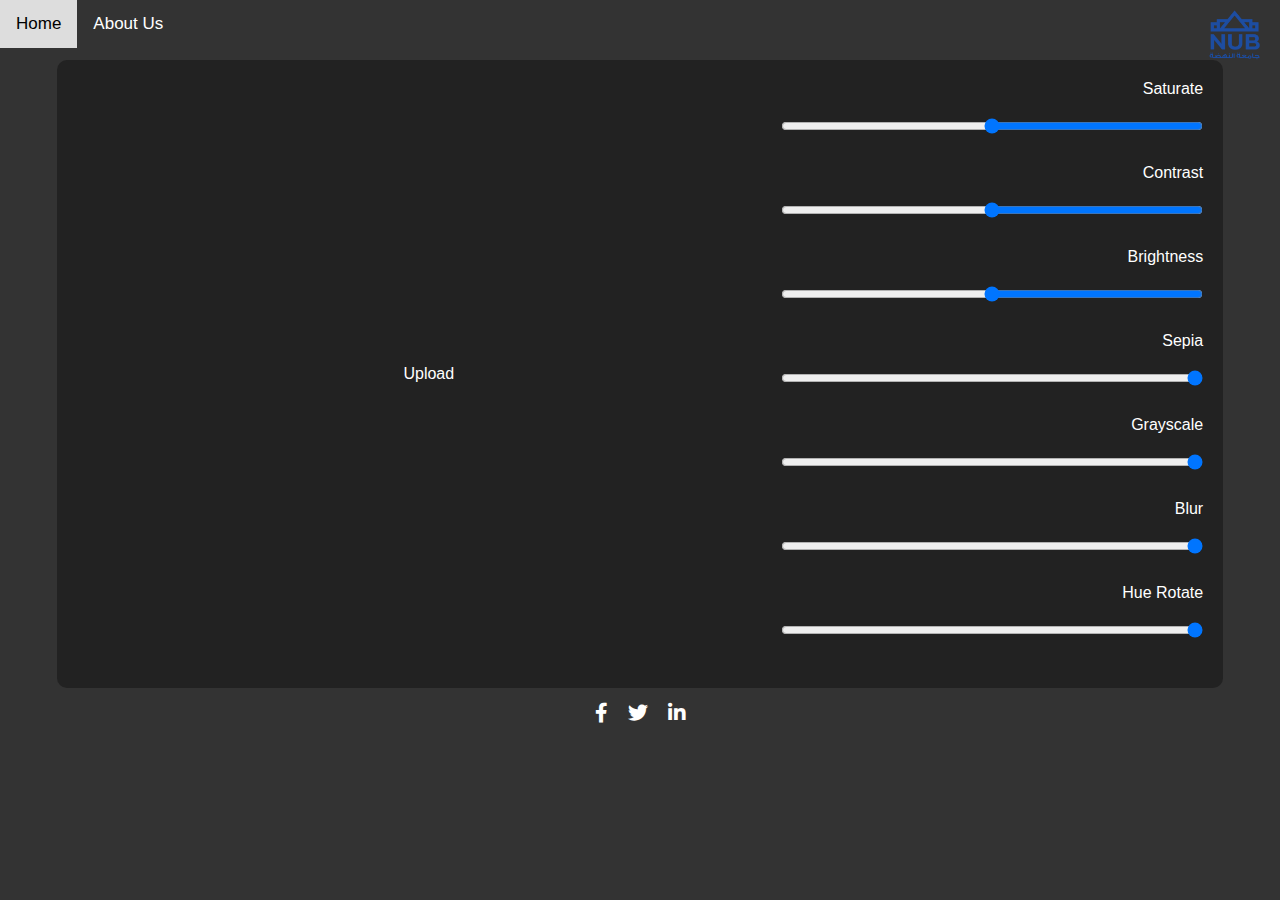
<file: index.html>
<!DOCTYPE html>
<html lang="en">
<head>
    <meta charset="UTF-8">
    <title>Photo editor</title>
    <link rel="icon" href="img/logo.png">
  </head>
    <link rel="stylesheet" href="styel.css">
    <link rel="stylesheet" href="https://cdnjs.cloudflare.com/ajax/libs/font-awesome/5.15.3/css/all.min.css" />
</head>
<body>
    <div class="navbar">
        <a href="index.html">Home</a>
        <a href="aboutUs.html">About Us</a>
         <img src="img/logo.png" alt="Logo">
       
      </div>
    <div class="container">
        <div class="img">
            <div class="img-box">
                <img id="img">
                <canvas id="canvas"></canvas>
            </div>
            <div class="upload">
                <label for="upload">Upload</label>
                <input type="file" id="upload">
            </div>
        </div>
        <div class="filters">
            <ul>
                <li>
                    <label for="saturate">Saturate</label>
                    <input type="range" id="saturate" min="0" max="200" value="100">
                </li>
                <li>
                    <label for="contrast">Contrast</label>
                    <input type="range" id="contrast" min="0" max="200" value="100">
                </li>
                <li>
                    <label for="brightness">Brightness</label>
                    <input type="range" id="brightness" min="0" max="200" value="100">
                </li>
                <li>
                    <label for="sepia">Sepia</label>
                    <input type="range" id="sepia" min="0" max="200" value="0">
                </li>
                <li>
                    <label for="grayscale">Grayscale</label>
                    <input type="range" id="grayscale" step="0.1" min="0" max="1" value="0">
                </li>
                <li>
                    <label for="blur">Blur</label>
                    <input type="range" id="blur" step="0.1" min="0" max="10" value="0">
                </li>
                <li>
                    <label for="hue-rotate">Hue Rotate</label>
                    <input type="range" id="hue-rotate"  min="0" max="350" value="0">
                </li>
                <li>
                    <a download="image" id="download">Download</a>
                    <span onclick="resetValue()">Reset</span>
                </li>
            </ul>
        </div>
    </div>

    <div class="social-media-bar">
        <a href="https://web.facebook.com/profile.php?id=100084526298295" target="_blank" class="social-media-icon"><i class="fab fa-facebook-f"></i></a>
        <a href="https://twitter.com/Mo7amedHM1" class="social-media-icon" target="_blank"><i class="fab fa-twitter"></i></a>
        <a href="https://www.linkedin.com/in/mohamed-hanafy-2a680a249/" class="social-media-icon" target="_blank"><i class="fab fa-linkedin-in"></i></a>
      </div>

    <script src="main.js"></script>
</body>
</html>
</file>
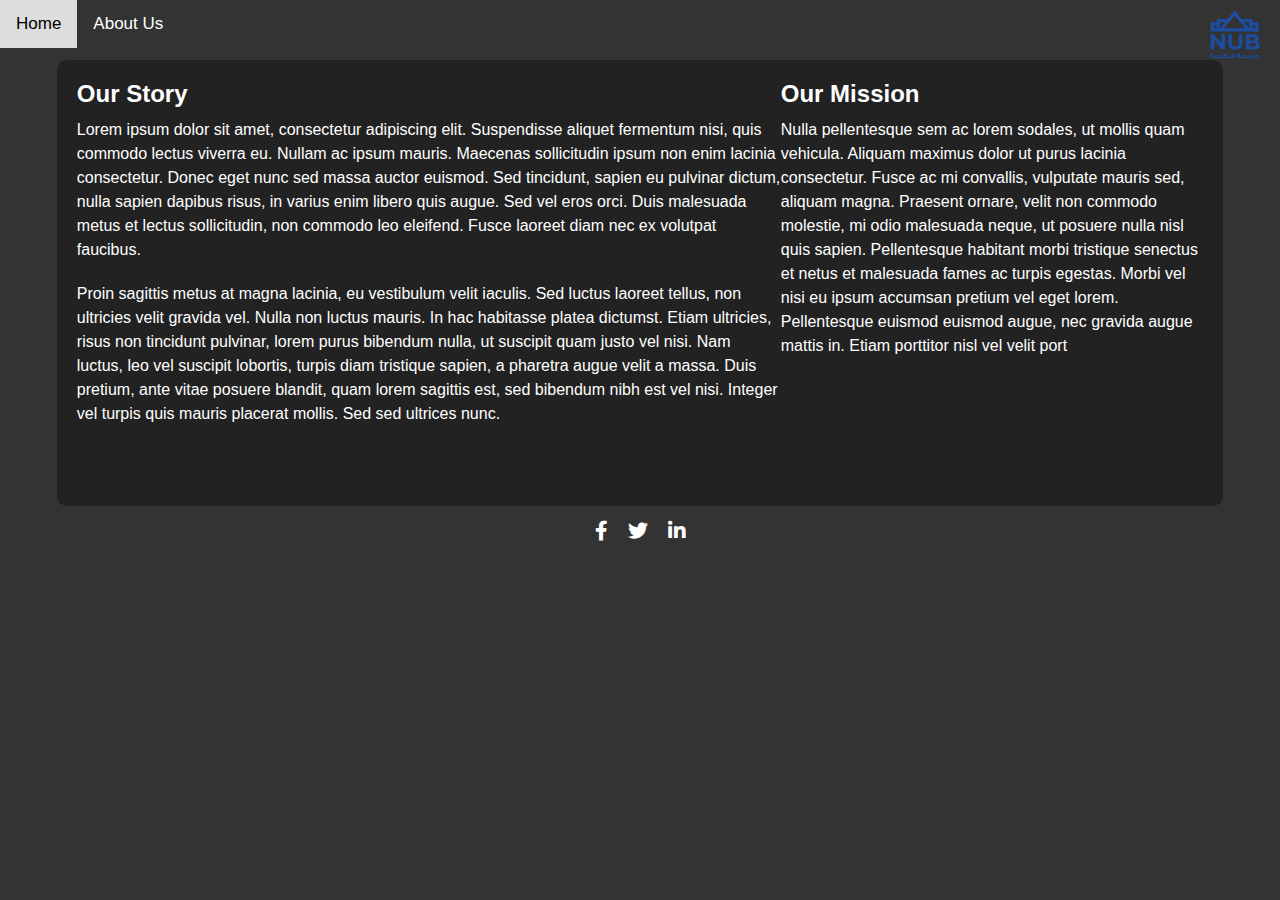
<file: aboutUs.html>
<!DOCTYPE html>
<html lang="en">
<head>
    <meta charset="UTF-8">
    <title>Photo editor</title>
    <link rel="icon" href="img/logo.png">
    <link rel="stylesheet" href="styel.css">
    <link rel="stylesheet" href="https://cdnjs.cloudflare.com/ajax/libs/font-awesome/5.15.3/css/all.min.css" />
</head>
<body>
    <div class="navbar">
        <a href="index.html">Home</a>
        <a href="">About Us</a>
        <img src="img/logo.png" alt="Logo">
      </div>
      <div class="container">
		<section class="section">
			<h2>Our Story</h2>
			<p>Lorem ipsum dolor sit amet, consectetur adipiscing elit. Suspendisse aliquet fermentum nisi, quis commodo lectus viverra eu. Nullam ac ipsum mauris. Maecenas sollicitudin ipsum non enim lacinia consectetur. Donec eget nunc sed massa auctor euismod. Sed tincidunt, sapien eu pulvinar dictum, nulla sapien dapibus risus, in varius enim libero quis augue. Sed vel eros orci. Duis malesuada metus et lectus sollicitudin, non commodo leo eleifend. Fusce laoreet diam nec ex volutpat faucibus.</p>
			<p>Proin sagittis metus at magna lacinia, eu vestibulum velit iaculis. Sed luctus laoreet tellus, non ultricies velit gravida vel. Nulla non luctus mauris. In hac habitasse platea dictumst. Etiam ultricies, risus non tincidunt pulvinar, lorem purus bibendum nulla, ut suscipit quam justo vel nisi. Nam luctus, leo vel suscipit lobortis, turpis diam tristique sapien, a pharetra augue velit a massa. Duis pretium, ante vitae posuere blandit, quam lorem sagittis est, sed bibendum nibh est vel nisi. Integer vel turpis quis mauris placerat mollis. Sed sed ultrices nunc. </p>
		</section>
		
		<section class="section">
			<h2>Our Mission</h2>
			<p>Nulla pellentesque sem ac lorem sodales, ut mollis quam vehicula. Aliquam maximus dolor ut purus lacinia consectetur. Fusce ac mi convallis, vulputate mauris sed, aliquam magna. Praesent ornare, velit non commodo molestie, mi odio malesuada neque, ut posuere nulla nisl quis sapien. Pellentesque habitant morbi tristique senectus et netus et malesuada fames ac turpis egestas. Morbi vel nisi eu ipsum accumsan pretium vel eget lorem. Pellentesque euismod euismod augue, nec gravida augue mattis in. Etiam porttitor nisl vel velit port</p>
    </div>
    <div class="social-media-bar">
        <a href="https://web.facebook.com/profile.php?id=100084526298295" target="_blank" class="social-media-icon"><i class="fab fa-facebook-f"></i></a>
        <a href="https://twitter.com/Mo7amedHM1" class="social-media-icon" target="_blank"><i class="fab fa-twitter"></i></a>
        <a href="https://www.linkedin.com/in/mohamed-hanafy-2a680a249/" class="social-media-icon" target="_blank"><i class="fab fa-linkedin-in"></i></a>
      </div>
    <script src="main.js"></script>
</body>
</html>
</file>
<file: styel.css>
*{
    padding: 0;
    margin: 0;
    font-family: sans-serif;
}
body{
    background: #333;
  
}
.navbar {
    background-color: #333;
    overflow: hidden;
  }
  
  .navbar a {
    float: left;
    color: white;
    text-align: center;
    padding: 14px 16px;
    text-decoration: none;
    font-size: 17px;
  }
  
  .navbar a:hover {
    background-color: #ddd;
    color: black;
  }
  
  .navbar img {
    float: right;
    height: 50px;
    margin-right: 20px;
    margin-top: 10px;
  }
header img {
    position: absolute;
    top: 0;
    left: 0;
    height: 10px;
  }
  
.container{
    background: #222;
    width: 88vw;
    margin: auto;
    padding: 20px;
    border-radius: 10px;
    display: grid;
    grid-template-columns: 5fr 3fr;

}
.section {
    margin-bottom: 40px;
    color: #fff;
}

.section h2 {
    font-size: 24px;
    margin-bottom: 10px;
}

.section p {
    line-height: 1.5;
    margin-bottom: 20px;
}
.img{
    display: flex;
    flex-direction: column;
    gap: 50px;
    justify-content: center;
    align-items: center;
}
.img img,canvas{
    max-width: 45vw;
    max-height: 60vh;
}
.upload input{
    display: none;
}
.upload label{
    color: #fff;
    padding: 8px 20px;
    border: 2px #fff;
    cursor: pointer;
}
.filters ul{
    display: flex;
    flex-direction: column;
    gap: 30px;
    direction: rtl;

}
.filters ul li{
    display: flex;
    flex-direction: column;
    gap: 20px;
}
.filters ul li label{
    color: #fff;
}
.filters ul li:last-child{
    flex-direction: row;
    justify-content:space-around ;
}
.filters ul li a,span{
    color: #fff;
    padding: 10px 20px;
    background: #060;
    cursor: pointer;
    
}
.social-media-bar {
    background-color: #333;
    display: flex;
    justify-content: center;
    align-items: center;
    height: 50px;
  }
  
  .social-media-icon {
    color: #fff;
    font-size: 20px;
    margin: 0 10px;
  }
  
  .social-media-icon:hover {
    color: #ccc;
  }
  
  .social-media-bar {
    background-color: #333;
    display: flex;
    justify-content: center;
    align-items: center;
    height: 50px;
  }
  
  .social-media-icon {
    color: #fff;
    font-size: 20px;
    margin: 0 10px;
  }
  
  .social-media-icon:hover {
    color: #ccc;
  }
  
  /* Font Awesome icons */
  @import url('https://cdnjs.cloudflare.com/ajax/libs/font-awesome/5.15.3/css/all.min.css');
  
  
@media screen and (max-width:650px){
    .container{
        grid-template-columns: 1fr;
        gap: 5px;
    }
    .img img,canvas{
        max-width: 80vw;

    }
}
</file>
